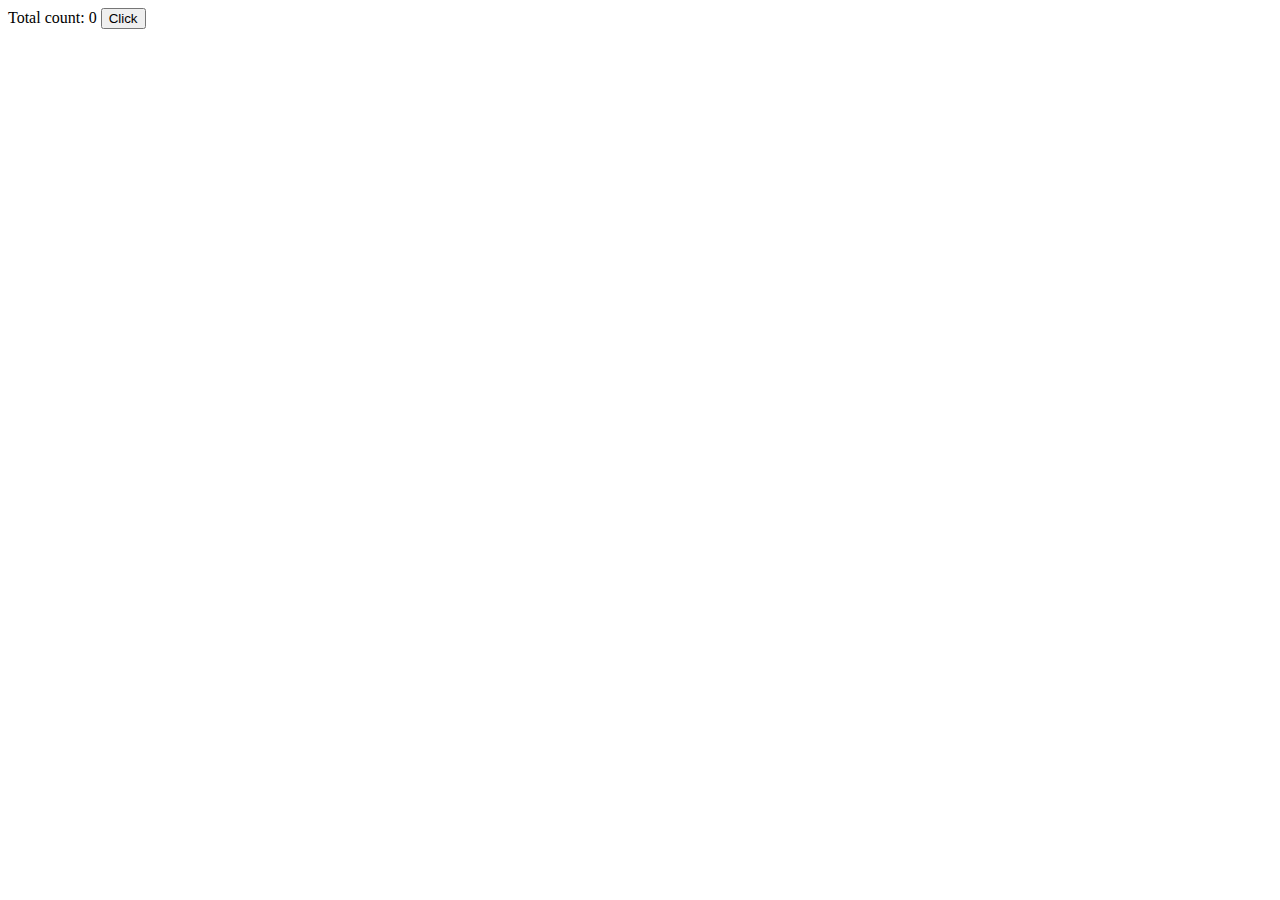
<file: react js/index.html>
<!DOCTYPE html>
<html>
    <head></head>
    <body>
        <span>Total count: 0</span>
        <button id="btn">Click</button>
    </body>
    <script>
        let counter = 0;
        const button = document.getElementById("btn");
        const span = document.querySelector("span");
        function clickissue() {
            counter = counter+1;
            span.innerText = `Total count : ${counter}` 
        }
        button.addEventListener("click", clickissue);
    </script>
</html>
</file>
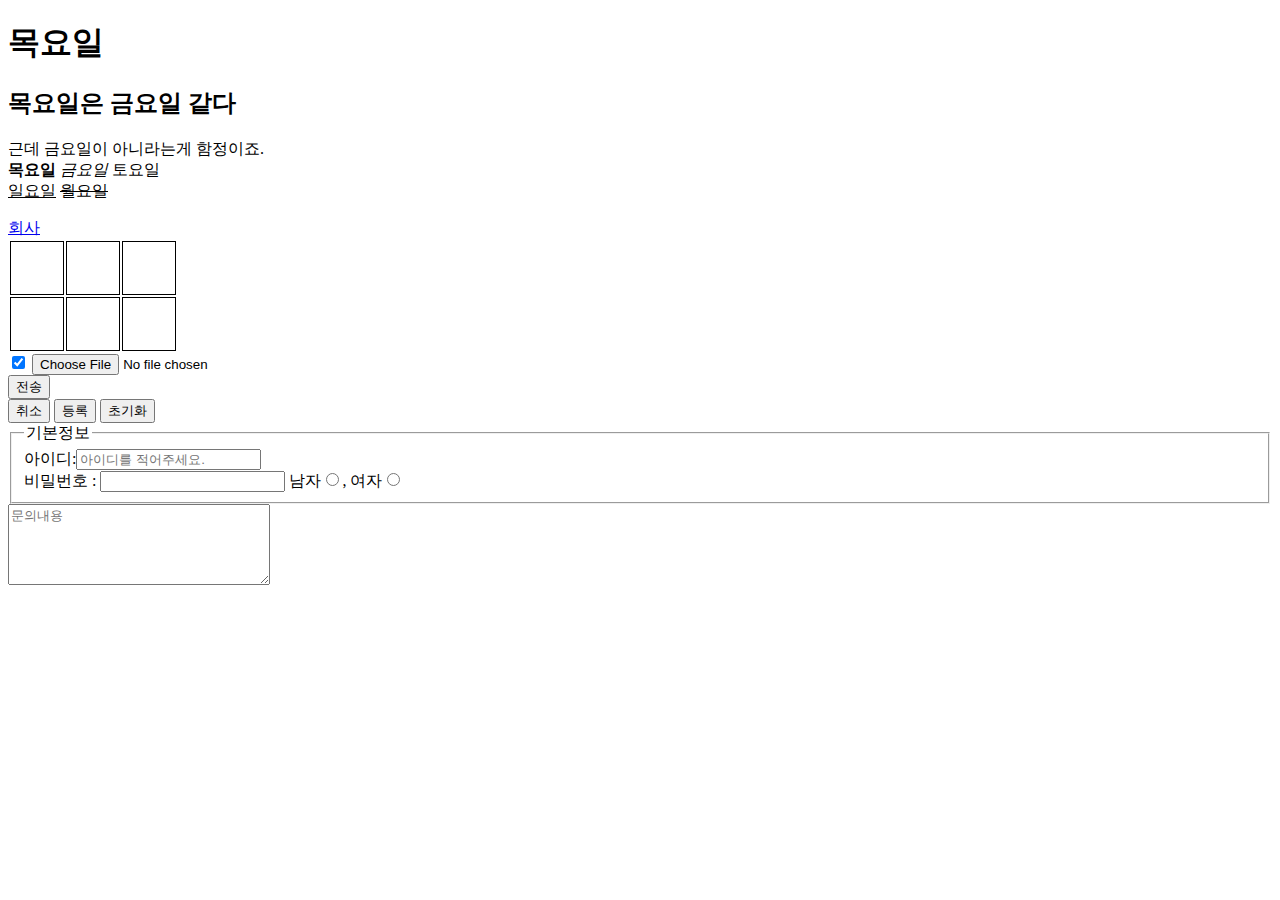
<file: project1.html>
<!DOCTYPE html>    <!--어떤 타입의 문서인지-->
<html lang="ko">   <!--어떤 언어로 이루어 졌는지 나타내는 속성 lang-->
    <head>    <!--문서의 기본정보 설정, 외부 파일, 자바스크립트 연결-->
        <meta charset="UTF-8">    <!--인코딩-->
        <title>HTML</title>    <!--문서의 제목, 탭바에 나타남-->
        <style media="screen">
            td{border: 1px solid; width: 50px; height: 50px}
        </style>
    </head>
    <body>
        <h1>목요일</h1>
        <h2>목요일은 금요일 같다</h2>
        <p>근데 금요일이 아니라는게 함정이죠.<br>
            <b>목요일</b> <i>금요일</i> 토요일 <br>
            <u>일요일</u> <s>월요일</s> 
        </p>
        <a href="https://morg.modoo.at/">회사</a>
        <table>
            <tr> 
                <td></td><td></td><td></td> 
            </tr>
            <tr>
                <td></td><td></td><td></td>
            </tr>
        </table>
        <form action="/test.html">
            <input type="checkbox" checked> <!--체크박스는 중복이 가능할때 주로 쓴다. checked를 쓰면 체크가 되서 나온다.-->
            <input type="file"> <br> <!--파일업로드-->
            <input type="submit" value="전송"><br> <!--저장-->
            <input type="reset" value="취소"> <!--초기화-->
            <input type="button" value="등록">
            <button type="reset">초기화</button>
            <fieldset>
                <legend>기본정보</legend>
                <label for="userid">아이디:</label><input type="text" placeholder="아이디를 적어주세요." id="userid"> <br> <!--다양한 타입의 속성으로 여러 종류의 입력 양식으로 나타난다.-->
            비밀번호 : <input type="password">
            <label for="male">남자</label><input type="radio" name="gender" id="male">, <label for="female">여자</label><input type="radio" name="gender" id="female">
            </fieldset>
        </form>
        <textarea cols="30" rows="5" placeholder="문의내용"></textarea><br>
        
    </body>
</html>
</file>
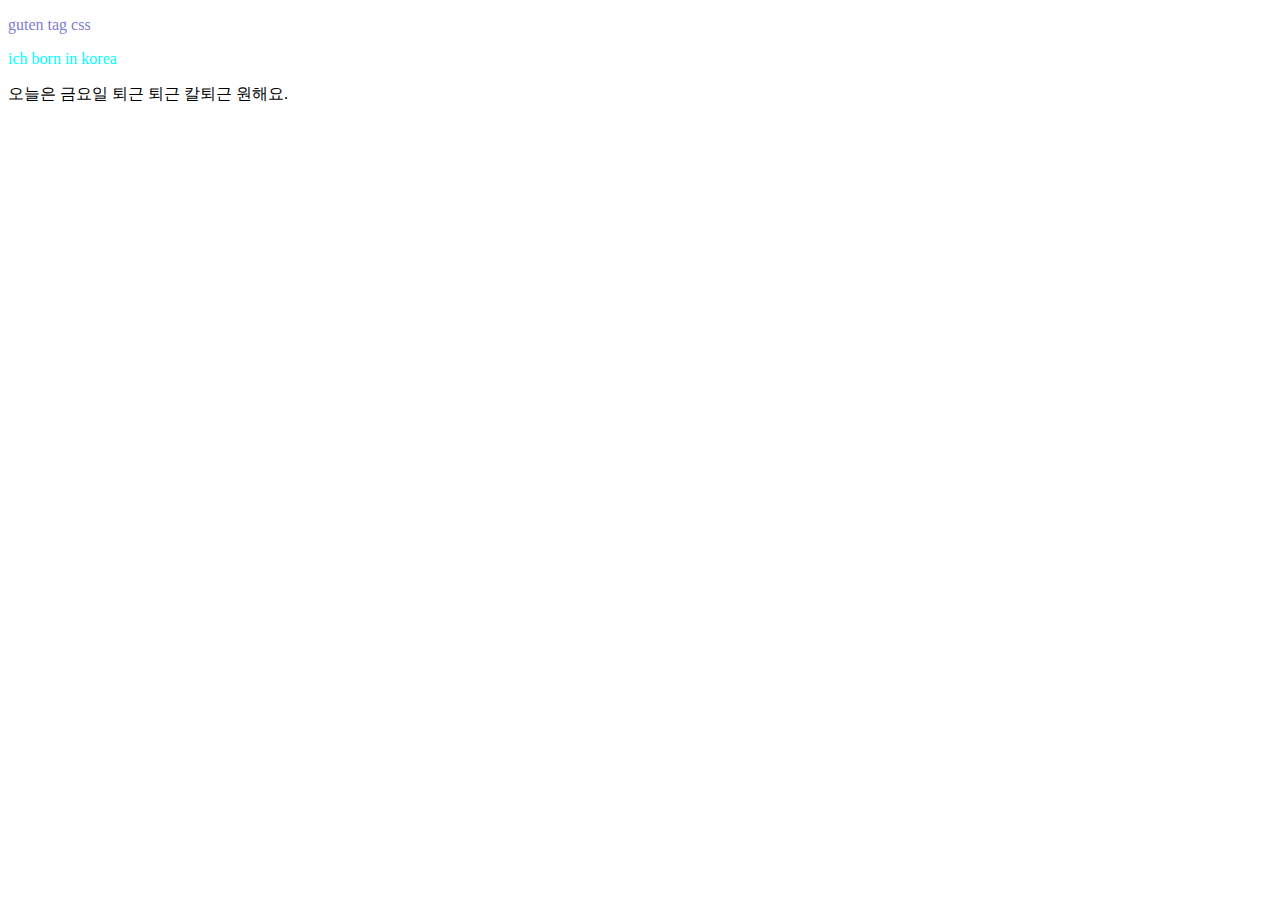
<file: projectcss.html>
<!DOCTYPE html>
<html lang="ko">
    <head>
        <meta charset="utf-8">
        <title>css</title>
        <style>
            .p1{color:aqua}  /*internal 스타일 */ 
        </style>      <!--external 스타일 : head 태그에 자식 태그로 선언해야한다. :<link hrep="스타일 경로" rel="stylesheet" (어떤 관계인지)-->
    </head>
</html>
<body>
    <p style="color: rgb(125, 125, 204);">guten tag css</p> <!--인라인스타일-->
    <p class="p1">ich born in korea</p>
    <p>오늘은 금요일 퇴근 퇴근 칼퇴근 원해요.</p>
</body>
</file>
